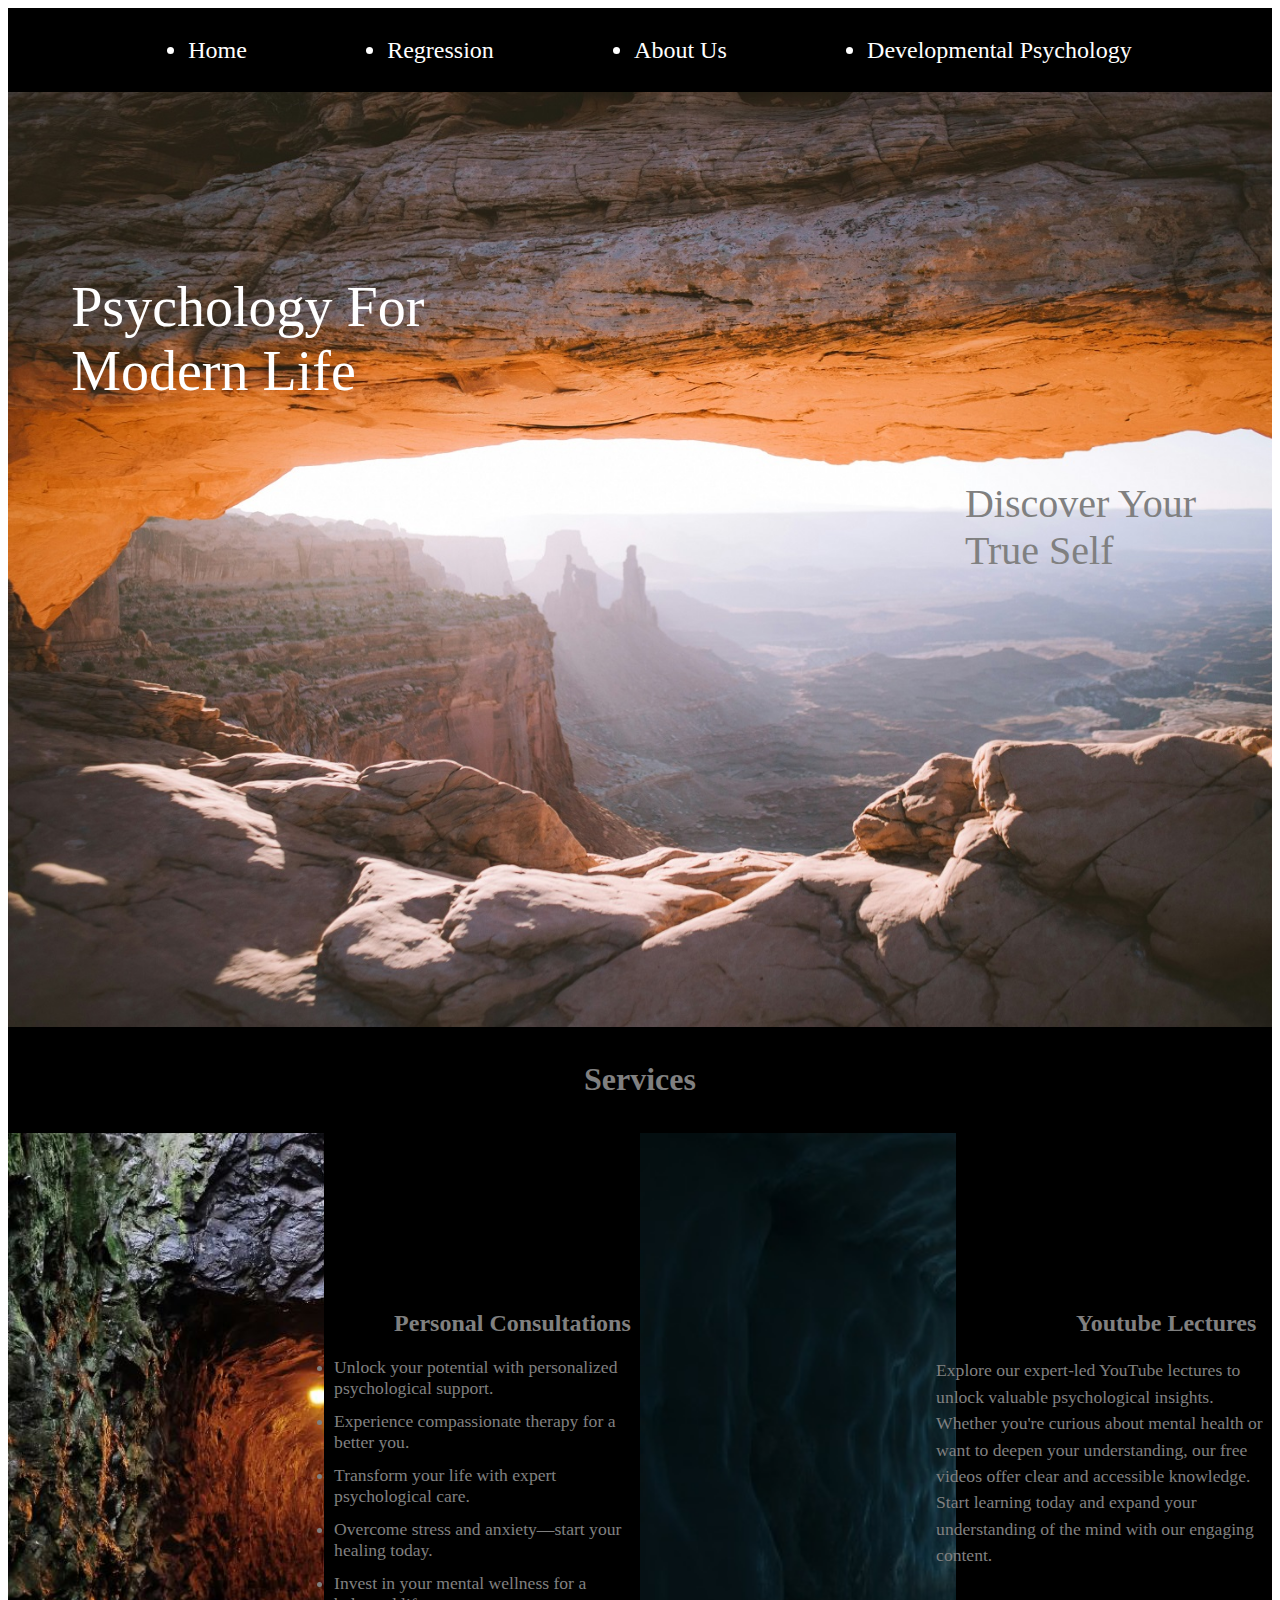
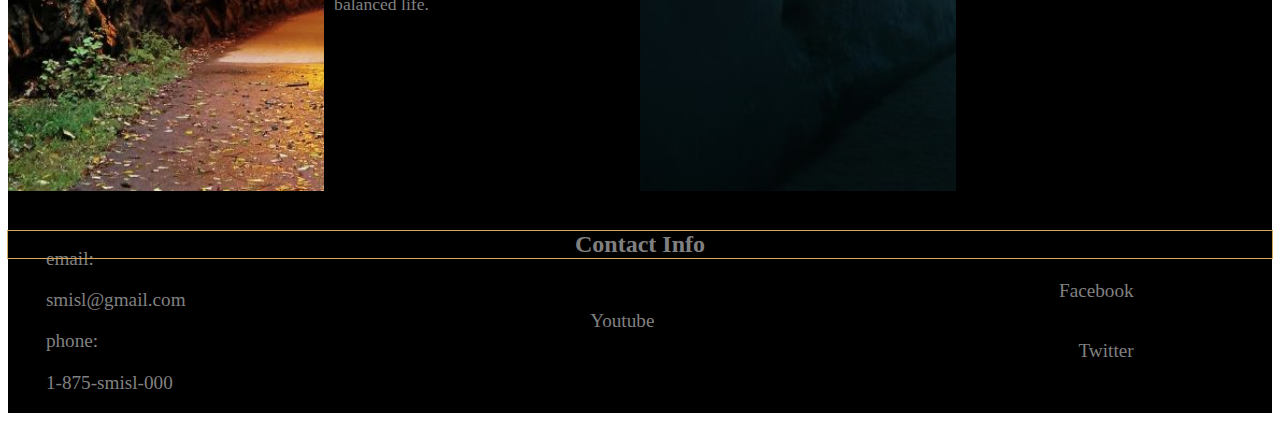
<file: index.html>
<!DOCTYPE html>
<html>
    <head>
        <link rel="stylesheet" href="call.css">
        <title>The Call | Home</title>
    </head>
    <body>
        <nav>
            <ul id="navbar">
                <li><a href="index.html" target="_blank">Home</a></li>
                <li><a href="regression.html" target="_blank">Regression</a></li>
                <li><a href="AboutUs.html" target="_blank">About Us</a></li>
                <li><a href="DevelopmentalPsychology.html">Developmental Psychology</a></li>
            </ul>
        </nav>
            
        
            <section class="intro">
                <p id="first">Psychology For Modern Life</p>
                <p id="second">Discover Your True Self</p>
            </section>

            <section class="split">
                <h1>Services</h1>
            </section>
            
            <section class="services">
                <section class="service-image">
                </section>
                <section class="service2">
                    <h2 id="personalh2">Personal Consultations</h2>
                    <ul class="ul1">
                        <li>Unlock your potential with personalized psychological support.</li>
                        <li>Experience compassionate therapy for a better you.</li>
                        <li>Transform your life with expert psychological care.</li>
                        <li>Overcome stress and anxiety—start your healing today.</li>
                        <li>Invest in your mental wellness for a balanced life.</li>
                    </ul>
                </section>
                <section class="service-image2"></section>
                <section class="service2" id="try">
                    <h2 id="youtubeh2">Youtube Lectures</h2>
                    <p>Explore our expert-led YouTube lectures to unlock valuable psychological insights. Whether you're curious about mental health or want to 
                    deepen your understanding, our free videos offer clear and accessible knowledge. Start learning today and expand your understanding of the 
                    mind with our engaging content.</p>
                </section>
            </section>
            <footer>
                <h2 class="info">Contact Info</h3>
                <section>
                    <p>email: </p>
                    <p>smisl@gmail.com</p>
                    <p>phone: </p>
                    <p>1-875-smisl-000</p>
                </section>
                <section class="media">
                    <p>Youtube</p>
                </section>
                <section class="media2">
                    <p>Facebook</p>
                    <p>Twitter</p>
                </section>
            </footer>
    </body>
</html>
</file>
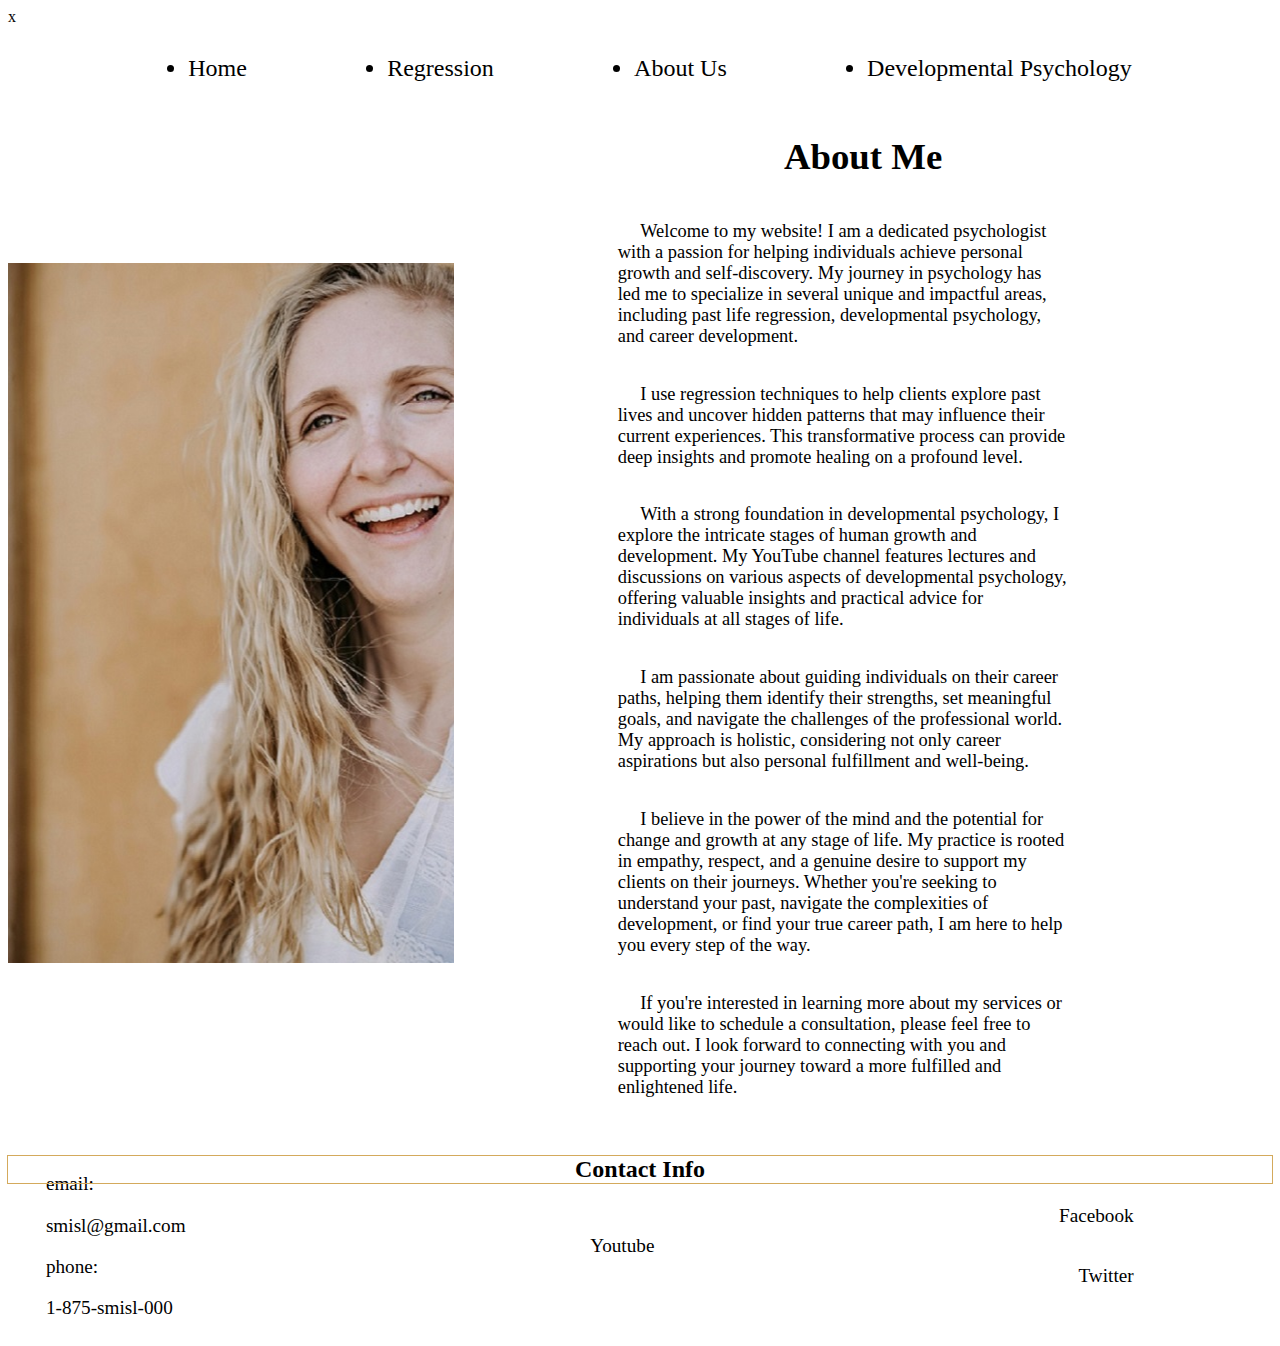
<file: AboutUs.html>
x<!DOCTYPE html>
<html>
    <head>
        <title>The Call | About Us</title>
        <link rel="stylesheet" href="aboutUs.css">
    </head>
    <body>
        <nav>
            <ul id="navbar">
                <li><a href="index.html" target="_blank">Home</a></li>
                <li><a href="regression.html" target="_blank">Regression</a></li>
                <li><a href="AboutUs.html" target="_blank">About Us</a></li>
                <li><a href="DevelopmentalPsychology.html">Developmental Psychology</a></li>
            </ul>
        </nav>
        <section id="about">
            <section class="intro">
            </section>
            <section class="text">
                <h1>About Me</h1>
                <p>Welcome to my website! I am a dedicated psychologist with a passion for helping individuals achieve 
                    personal growth and self-discovery. My journey in psychology has led me to specialize in several unique and impactful areas, 
                    including past life regression, developmental psychology, and career development.</p>

                <p>I use regression techniques to help clients explore past lives and uncover hidden patterns that may 
                    influence their current experiences. This transformative process can provide 
                    deep insights and promote healing on a profound level.</p>

                <p>With a strong foundation in developmental psychology, I explore the intricate stages of human growth and development.
                    My YouTube channel features lectures and discussions on various aspects of developmental psychology, offering valuable 
                    insights and practical advice for individuals at all stages of life.</p>
                    
                <p>I am passionate about guiding individuals on their career paths, helping them identify their strengths, set meaningful goals, 
                    and navigate the challenges of the professional world. My approach is holistic, considering not only career aspirations 
                    but also personal fulfillment and well-being.</p>

                <p>I believe in the power of the mind and the potential for change and growth at any stage of life. My practice is rooted in empathy, 
                    respect, and a genuine desire to support my clients on their journeys. Whether you're seeking to understand your past, navigate 
                    the complexities of development, or find your true career path, I am here to help you every step of the way.</p>

                <p>If you're interested in learning more about my services or would like to schedule a consultation, please feel free to reach out. 
                    I look forward to connecting with you and supporting your journey toward a more fulfilled and enlightened life.</p>
            </section>
        </section>

        <footer>
            <h2 class="info">Contact Info</h3>
            <section>
                <p>email: </p>
                <p>smisl@gmail.com</p>
                <p>phone: </p>
                <p>1-875-smisl-000</p>
            </section>
            <section class="media">
                <p>Youtube</p>
            </section>
            <section class="media2">
                <p>Facebook</p>
                <p>Twitter</p>
            </section>
        </footer>
    </body>
</html>
</file>
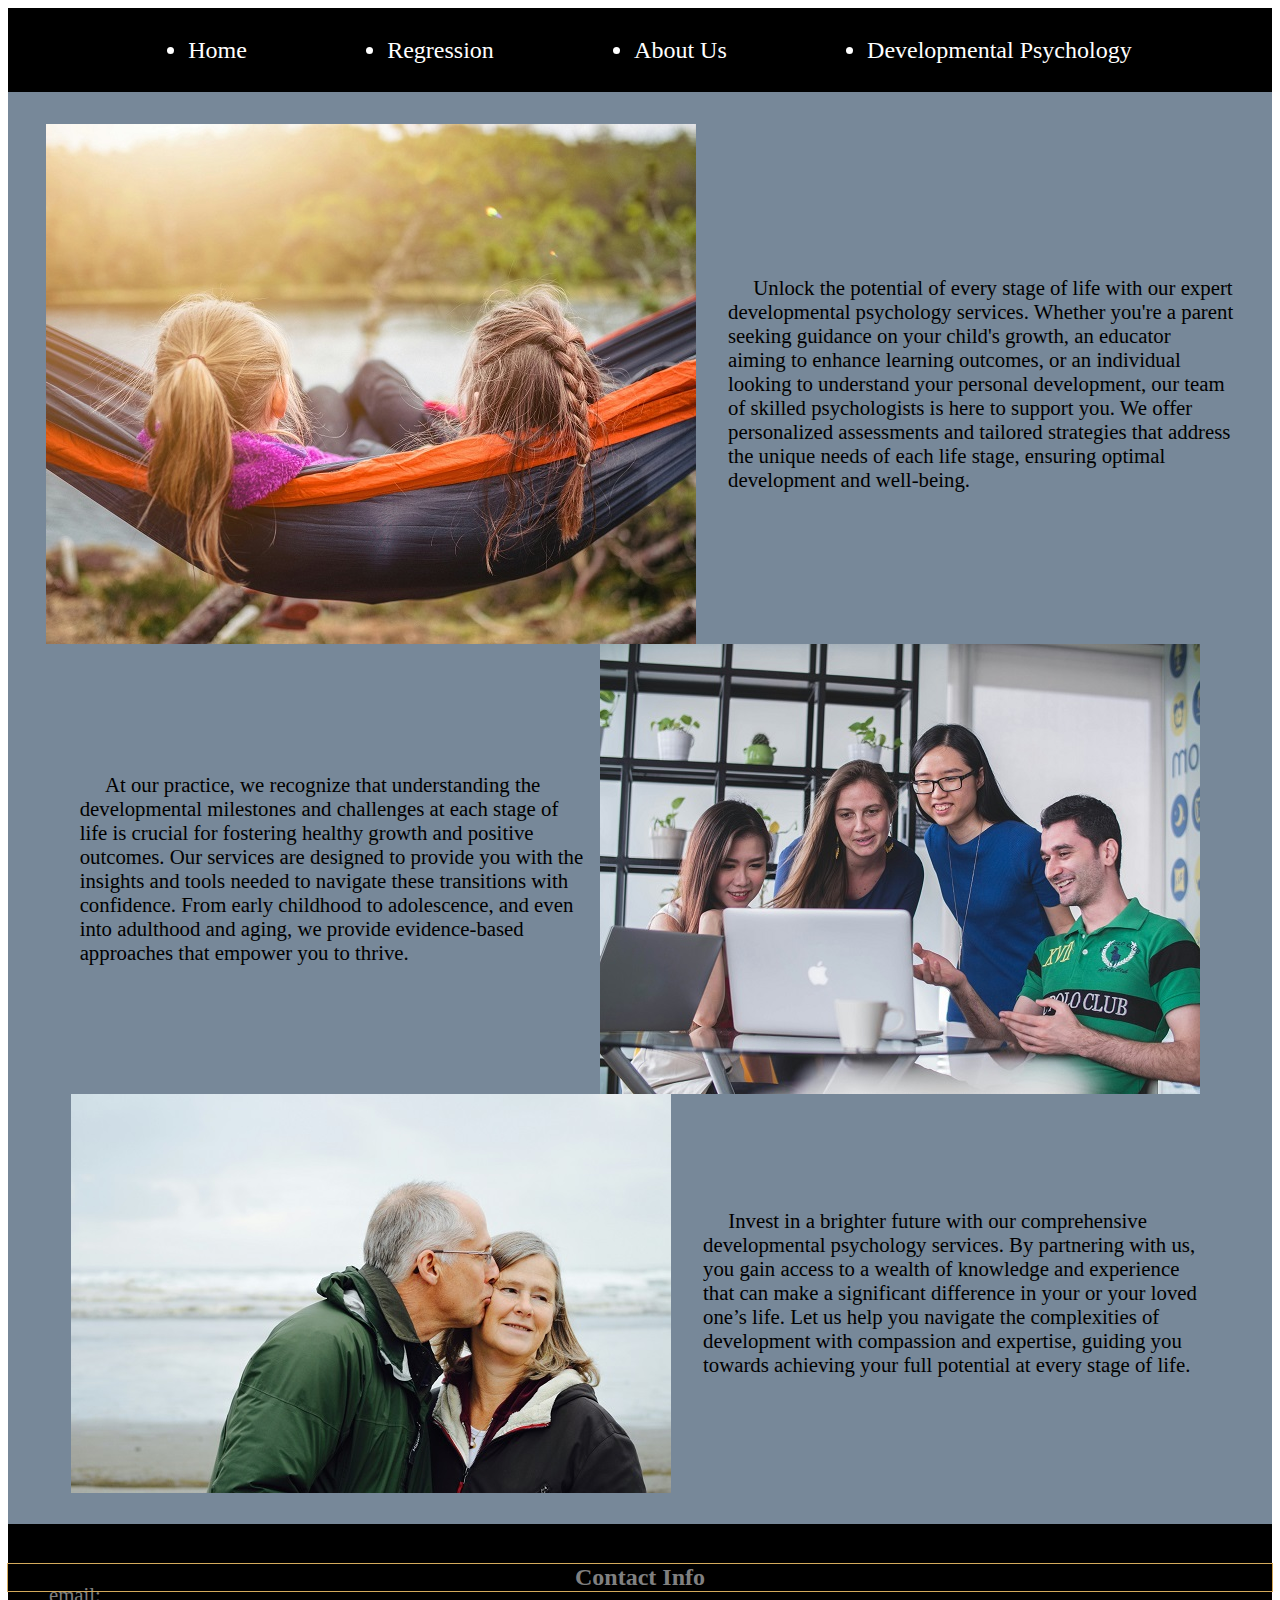
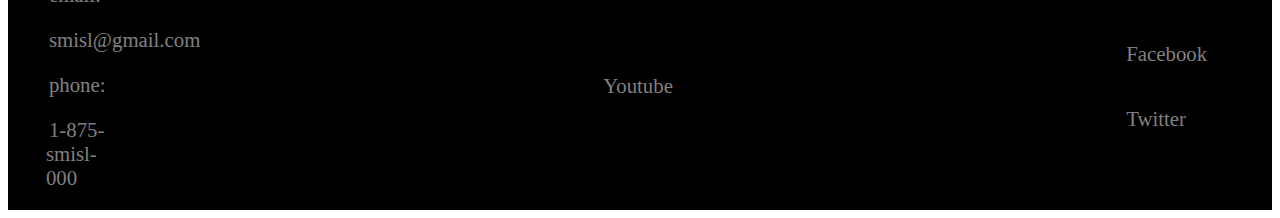
<file: DevelopmentalPsychology.html>
<!DOCTYPE html>
<html>
    <head>
        <link rel="stylesheet" href="DevelopmentalPsychology.css">
        <title>The Call | Dev Psychology</title>
    </head>
    <body>
        <nav>
            <ul id="navbar">
                <li><a href="index.html" target="_blank">Home</a></li>
                <li><a href="regression.html" target="_blank">Regression</a></li>
                <li><a href="AboutUs.html" target="_blank">About Us</a></li>
                <li><a href="DevelopmentalPsychology.html">Developmental Psychology</a></li>
            </ul>
        </nav>
        <section class="section1">

            

            <div id="baby">
                <img src="janko-ferlic-zHJ4ph3GRyg-unsplash.jpg">

                <p>Unlock the potential of every stage of life with our expert developmental psychology services. Whether you're a parent seeking guidance 
                on your child's growth, an educator aiming to enhance learning outcomes, or an individual looking to understand your personal development, 
                our team of skilled psychologists is here to support you. We offer personalized assessments and tailored strategies that address the unique 
                needs of each life stage, ensuring optimal development and well-being.</p>
            </div>
            

        </section>

        

            <section class="section2">

                <div id="adult">
                    <p>At our practice, we recognize that understanding the developmental milestones and challenges at each stage of life is 
                        crucial for fostering healthy growth and positive outcomes. Our services are designed to provide you with the insights and tools needed to 
                        navigate these transitions with confidence. From early childhood to adolescence, and even into adulthood and aging, we provide evidence-based 
                        approaches that empower you to thrive.</p>

                    <img src="mimi-thian-vdXMSiX-n6M-unsplash.jpg">
                </div>
                

            </section>

            <section class="section3">

                

                <div id="old">
                    <img src="esther-ann-glpYh1cWf0o-unsplash.jpg">

                    <p>Invest in a brighter future with our comprehensive developmental psychology services. By partnering with us, you gain access to a wealth 
                        of knowledge and experience that can make a significant difference in your or your loved one’s life. Let us help you navigate the 
                        complexities of development with compassion and expertise, guiding you towards achieving your full potential at every stage of life.</p>
                </div>
                

            </section>

        <footer>
            <h2 class="info">Contact Info</h3>
            <section>
                <p>email: </p>
                <p>smisl@gmail.com</p>
                <p>phone: </p>
                <p>1-875-smisl-000</p>
            </section>
            <section class="media">
                <p>Youtube</p>
            </section>
            <section class="media2">
                <p>Facebook</p>
                <p>Twitter</p>
            </section>
        </footer>
    </body>
</html>
</file>
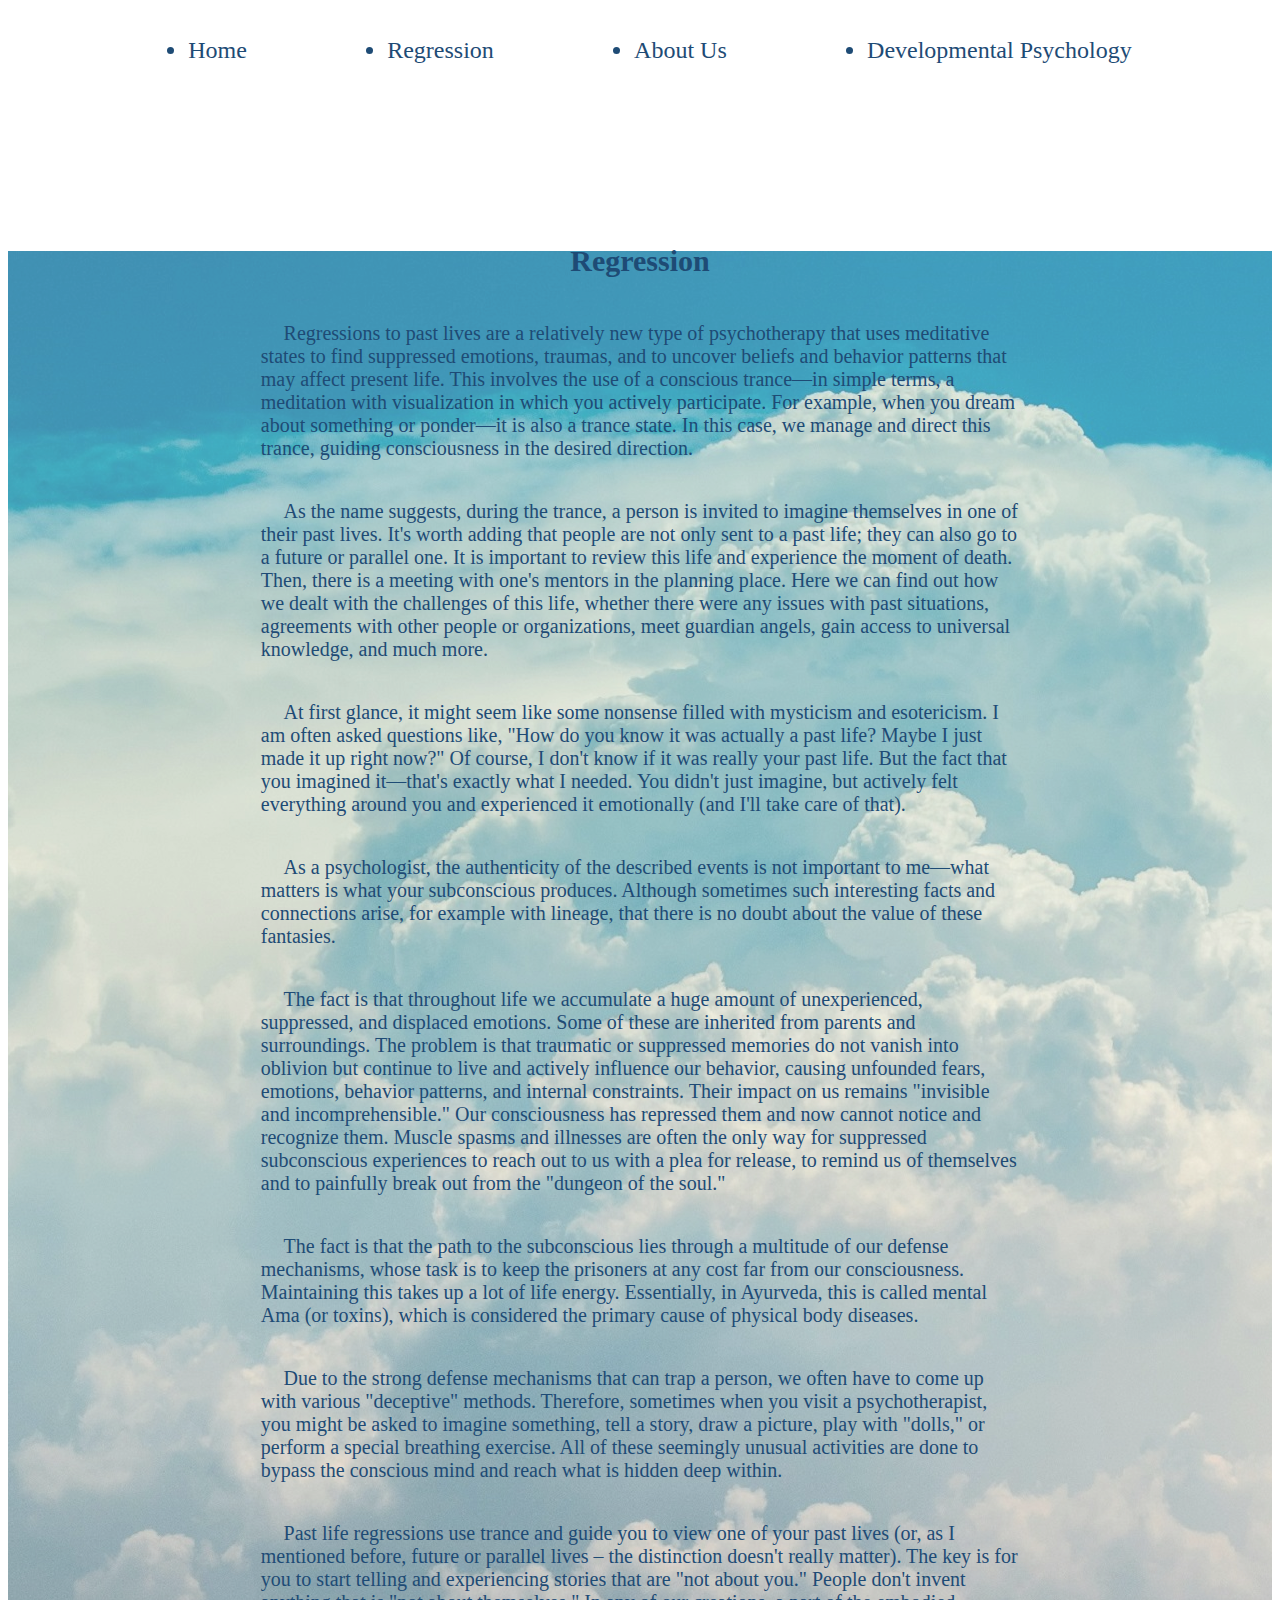
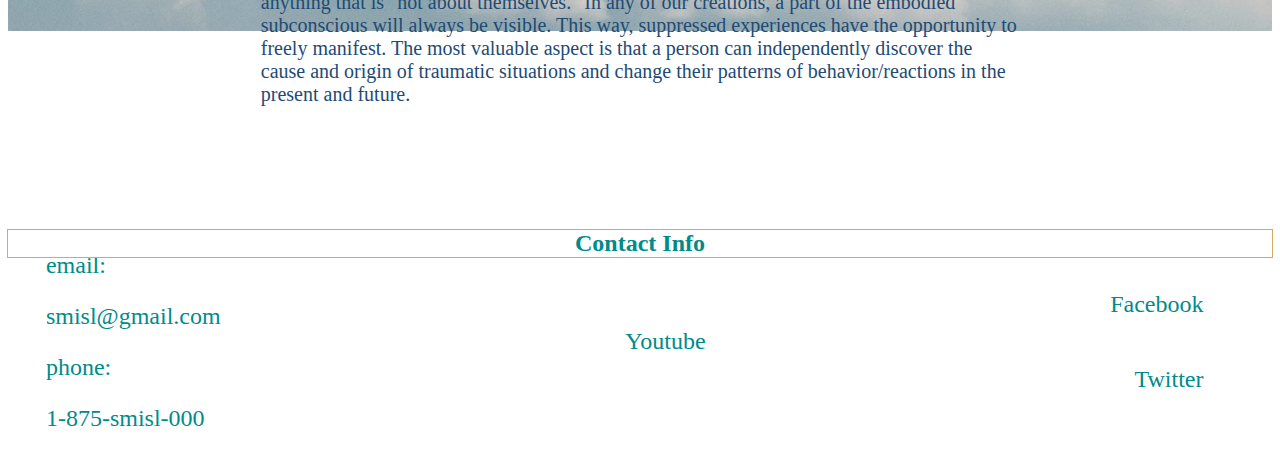
<file: regression.html>
<!DOCTYPE html>
<html>
    <head>
        <title>The Call | Regression</title>
        <link rel="stylesheet" href="regression.css">
    </head>
    <body>
        <nav>
            <ul id="navbar">
                <li><a href="index.html" target="_blank">Home</a></li>
                <li><a href="regression.html" target="_blank">Regression</a></li>
                <li><a href="AboutUs.html" target="_blank">About Us</a></li>
                <li><a href="DevelopmentalPsychology.html">Developmental Psychology</a></li>
            </ul>
        </nav>
        <section id="image">
            <section class="text">
                <h2>Regression</h2>
                <p id="first">Regressions to past lives are a relatively new type of psychotherapy that uses meditative states to find suppressed emotions, 
                    traumas, and to uncover beliefs and behavior patterns that may affect present life. This involves the use of a conscious trance—in 
                    simple terms, a meditation with visualization in which you actively participate. For example, when you dream about something or ponder—it 
                    is also a trance state. In this case, we manage and direct this trance, guiding consciousness in the desired direction.</p>
                <p id="second">As the name suggests, during the trance, a person is invited to imagine themselves in one of their past lives. It's worth adding 
                    that people are not only sent to a past life; they can also go to a future or parallel one. It is important to review this life and 
                    experience the moment of death. Then, there is a meeting with one's mentors in the planning place. Here we can find out how we dealt with 
                    the challenges of this life, whether there were any issues with past situations, agreements with other people or organizations, 
                    meet guardian angels, gain access to universal knowledge, and much more.</p>
                <p id="third">At first glance, it might seem like some nonsense filled with mysticism and esotericism. I am often asked questions like, 
                    "How do you know it was actually a past life? Maybe I just made it up right now?" Of course, I don't know if it was really your past life.
                    But the fact that you imagined it—that's exactly what I needed. You didn't just imagine, but actively felt everything around you and 
                    experienced it emotionally (and I'll take care of that).</p>
                <p id="fourth">As a psychologist, the authenticity of the described events is not important to me—what matters is what your subconscious produces. 
                    Although sometimes such interesting facts and connections arise, for example with lineage, that there is no doubt about the value of these 
                    fantasies.</p>
                <p id="fifth">The fact is that throughout life we accumulate a huge amount of unexperienced, suppressed, and displaced emotions. Some of these are 
                    inherited from parents and surroundings. The problem is that traumatic or suppressed memories do not vanish into oblivion but continue to 
                    live and actively influence our behavior, causing unfounded fears, emotions, behavior patterns, and internal constraints. Their impact on us
                    remains "invisible and incomprehensible." Our consciousness has repressed them and now cannot notice and recognize them. Muscle spasms and 
                    illnesses are often the only way for suppressed subconscious experiences to reach out to us with a plea for release, to remind us of 
                    themselves and to painfully break out from the "dungeon of the soul."</p>
                <p id="sixth">The fact is that the path to the subconscious lies through a multitude of our defense mechanisms, whose task is to keep the prisoners 
                    at any cost far from our consciousness. Maintaining this takes up a lot of life energy. Essentially, in Ayurveda, this is called mental 
                    Ama (or toxins), which is considered the primary cause of physical body diseases.</p>
                <p id="seven">Due to the strong defense mechanisms that can trap a person, we often have to come up with various "deceptive" methods. Therefore, 
                    sometimes when you visit a psychotherapist, you might be asked to imagine something, tell a story, draw a picture, play with "dolls," 
                    or perform a special breathing exercise. All of these seemingly unusual activities are done to bypass the conscious mind and reach what is 
                    hidden deep within.</p>
                <p id="eight">Past life regressions use trance and guide you to view one of your past lives (or, as I mentioned before, future or parallel lives – the 
                    distinction doesn't really matter). The key is for you to start telling and experiencing stories that are "not about you." People don't 
                    invent anything that is "not about themselves." In any of our creations, a part of the embodied subconscious will always be visible. 
                    This way, suppressed experiences have the opportunity to freely manifest. The most valuable aspect is that a person can independently 
                    discover the cause and origin of traumatic situations and change their patterns of behavior/reactions in the present and future.
                </p>
                <script src="functions.js"></script>
            </section>
        </section>
        <footer>
            <h2 class="info">Contact Info</h3>
            <section>
                <p>email: </p>
                <p>smisl@gmail.com</p>
                <p>phone: </p>
                <p>1-875-smisl-000</p>
            </section>
            <section class="media">
                <p>Youtube</p>
            </section>
            <section class="media2">
                <p>Facebook</p>
                <p>Twitter</p>
            </section>
        </footer>
    </body>
</html>
</file>
<file: call.css>
nav{
    padding-top: 1%;
    padding-bottom: 1%;
    background-color: black;
}
#navbar{
    display: flex;
    justify-content: space-evenly;
}
#navbar li{
    color: white;
    font-size: 1.5rem;
}
#navbar a{
    color: white;
    text-decoration: none;
}

#navbar a:hover{
    color: orange;
}
h1{
    display: flex;
    justify-content: center;
    text-decoration: underline;
}
.intro{
    display: flex;
    align-items: flex-start;
    background-image: url("natalie-acheatel-e9qqf4DDrDY-unsplash.jpg");
    background-size: cover;
    background-repeat: no-repeat;
    background-position: center;
    padding-bottom: 10%;
    padding-top: 10%;
}
.intro #first{
    font-size: 3.5rem;
    padding-bottom: 35%;
    padding-left: 5%;
    color: white;
}
.intro #second{
    font-size: 2.5rem;
    padding-top: 17.5%;
    padding-left: 30%;
    color:grey;
}
footer{
    background-color: black;
    color: grey;
    display: flex;
    padding-left:3%;
    padding-top: 3%;
    position: relative;
}
footer section{
    padding-right: 33%;
    font-size: 1.2rem;
}
.media{
    display: flex;
    align-items: center;
}
.media2{
    display: flex;
    align-items: flex-end;
    justify-content: center;
    flex-direction: column;
}
.info {
    display: flex;
    justify-content: center;
    color: grey;
    position: absolute;
    top: 20px;
    left: 50%;
    transform: translateX(-50%);
    width: 100%;
    outline: 1px solid rgb(212, 170, 92);
}
.split{
    display: flex;
    justify-content: center;
    padding: 1%;
    background-color: black;
}
.split h1{
    color: grey;
    text-decoration: none;
}

.services {
    display: flex;
    justify-content: center;
    gap: 0;
}
.service-image, .service-image2, .service2 {
    padding: 12.5% 0 12.5% 9.5%;
    max-width: 25%;
    width: 25%;
    background-repeat: no-repeat;
}

.service-image {
    background-image: url("Service1.JPG");
    background-size: cover;
}

.service-image2 {
    background-image: url("matt-kochar-NEL-z8-T8Zo-unsplash.jpg");
    background-size: cover;
}

.service2 {
    background-color: black;
    color: grey;
}

.ul1{
    margin-left: -150px;
    display: flex;
    flex-direction: column;
    gap: 12px;
    font-size: 1.1rem;
}

#personalh2{
    margin-left: -50px;
}


.service2 p{
    margin-left: -140px;
    display: flex;
    flex-direction: column;
    line-height: 1.5;
    font-size: 1.1rem;
}
</file>
<file: aboutUs.css>
nav{
    padding-top: 1%;
    padding-bottom: 1%;
    background-color: white;
}
#navbar{
    display: flex;
    justify-content: space-evenly;
}
#navbar li{
    color: black;
    font-size: 1.5rem;
}
#navbar a{
    color: black;
    text-decoration: none;
}

#navbar a:hover{
    color: orange;
}
.intro{
    background-image: url("tim-mossholder-uicdmDWW9RQ-unsplash.jpg");
    background-repeat: no-repeat;
    background-position: center;
    width: 50%;
    max-width: 50%;
    padding: 10%;
}
#about{
    display: flex;
    gap: 0;
}
.text{
    display: flex;
    flex-direction: column;
    justify-content: center;
    align-items: center;
    background-color: white;
    color: black;
    font-size: 1.15rem;
}
.text p{
    max-width: 55%;
    text-indent: 5%;
    padding-right: 5%;
}
.text h1{
    color: black;
}
footer{
    background-color: white;
    color: black;
    display: flex;
    padding-left:3%;
    padding-top: 3%;
    position: relative;
}
footer section{
    padding-right: 33%;
    font-size: 1.2rem;
}
.media{
    display: flex;
    align-items: center;
}
.media2{
    display: flex;
    align-items: flex-end;
    justify-content: center;
    flex-direction: column;
}
.info {
    display: flex;
    justify-content: center;
    color: black;
    position: absolute;
    top: 20px;
    left: 50%;
    transform: translateX(-50%);
    width: 100%;
    outline: 1px solid rgb(212, 170, 92);
}
</file>
<file: DevelopmentalPsychology.css>
nav{
    padding-top: 1%;
    padding-bottom: 1%;
    background-color: black;
}
#navbar{
    display: flex;
    justify-content: space-evenly;
}
#navbar li{
    color: white;
    font-size: 1.5rem;
}
#navbar a{
    color: white;
    text-decoration: none;
}

#navbar a:hover{
    color: orange;
}

#adult, #baby, #old{
    display: flex;
    justify-content: center;
    align-items: center;
}
#baby p, #old p{
    display: flex;
    padding-left: 2.5%;
    width: 40%;
}
#adult p{
    display: flex;
    padding-right: 1.2%;
    width: 40%;
}
#adult img{
    max-width: 60%;
    height: auto;
}
section p{
    width: 40%;
    text-indent: 5%;
    font-size: 1.3rem;
}
.section1{
    padding-top: 2.5%;
}
.section1, .section2, .section3{
    background-color: lightslategray;
}
.section3{
    padding-bottom: 2.5%;
}
footer{
    background-color: black;
    color: grey;
    display: flex;
    padding-left:3%;
    padding-top: 3%;
    position: relative;
}
footer section{
    padding-right: 33%;
    font-size: 1.2rem;
}
.media{
    display: flex;
    align-items: center;
}
.media2{
    display: flex;
    align-items: flex-end;
    justify-content: center;
    flex-direction: column;
}
.info {
    display: flex;
    justify-content: center;
    color: grey;
    position: absolute;
    top: 20px;
    left: 50%;
    transform: translateX(-50%);
    width: 100%;
    outline: 1px solid rgb(212, 170, 92);
}
</file>
<file: regression.css>
nav{
    padding-top: 1%;
    padding-bottom: 1%;
    background-color: white;
}
#navbar{
    display: flex;
    justify-content: space-evenly;
}
#navbar li{
    color: rgb(30, 75, 117);
    font-size: 1.5rem;
}
#navbar a{
    color: rgb(30, 75, 117);
    text-decoration: none;
}

#navbar a:hover{
    color: orange;
}
#image{
    padding-top: 10%;
    background-image: url("jason-mavrommatis-ap3LXI0fPJY-unsplash.jpg");
    background-repeat: no-repeat;
    background-position: center;
}
.text{
    display: flex;
    flex-direction: column;
    justify-content: center;
    align-items: center;
    background-color: rgba(255, 255, 255, 0.25);
    color: rgb(30, 75, 117);
    font-size: 1.25rem;
    padding-bottom: 5%;
}
.text h2{
    color: rgb(30, 75, 117);
}
.text p{
    width: 60%;
    text-indent: 3%;
}
footer{
    background-color: white;
    color: darkcyan;
    display: flex;
    padding-left:3%;
    padding-top: 3%;
    position: relative;
}
footer section{
    padding-right: 33%;
    font-size: 1.5rem;
}
.media{
    display: flex;
    align-items: center;
}
.media2{
    display: flex;
    align-items: flex-end;
    justify-content: center;
    flex-direction: column;
}
.info {
    display: flex;
    justify-content: center;
    color: darkcyan;
    position: absolute;
    top: 20px;
    left: 50%;
    transform: translateX(-50%);
    width: 100%;
    outline: 1px solid rgb(212, 170, 92);
}
</file>
